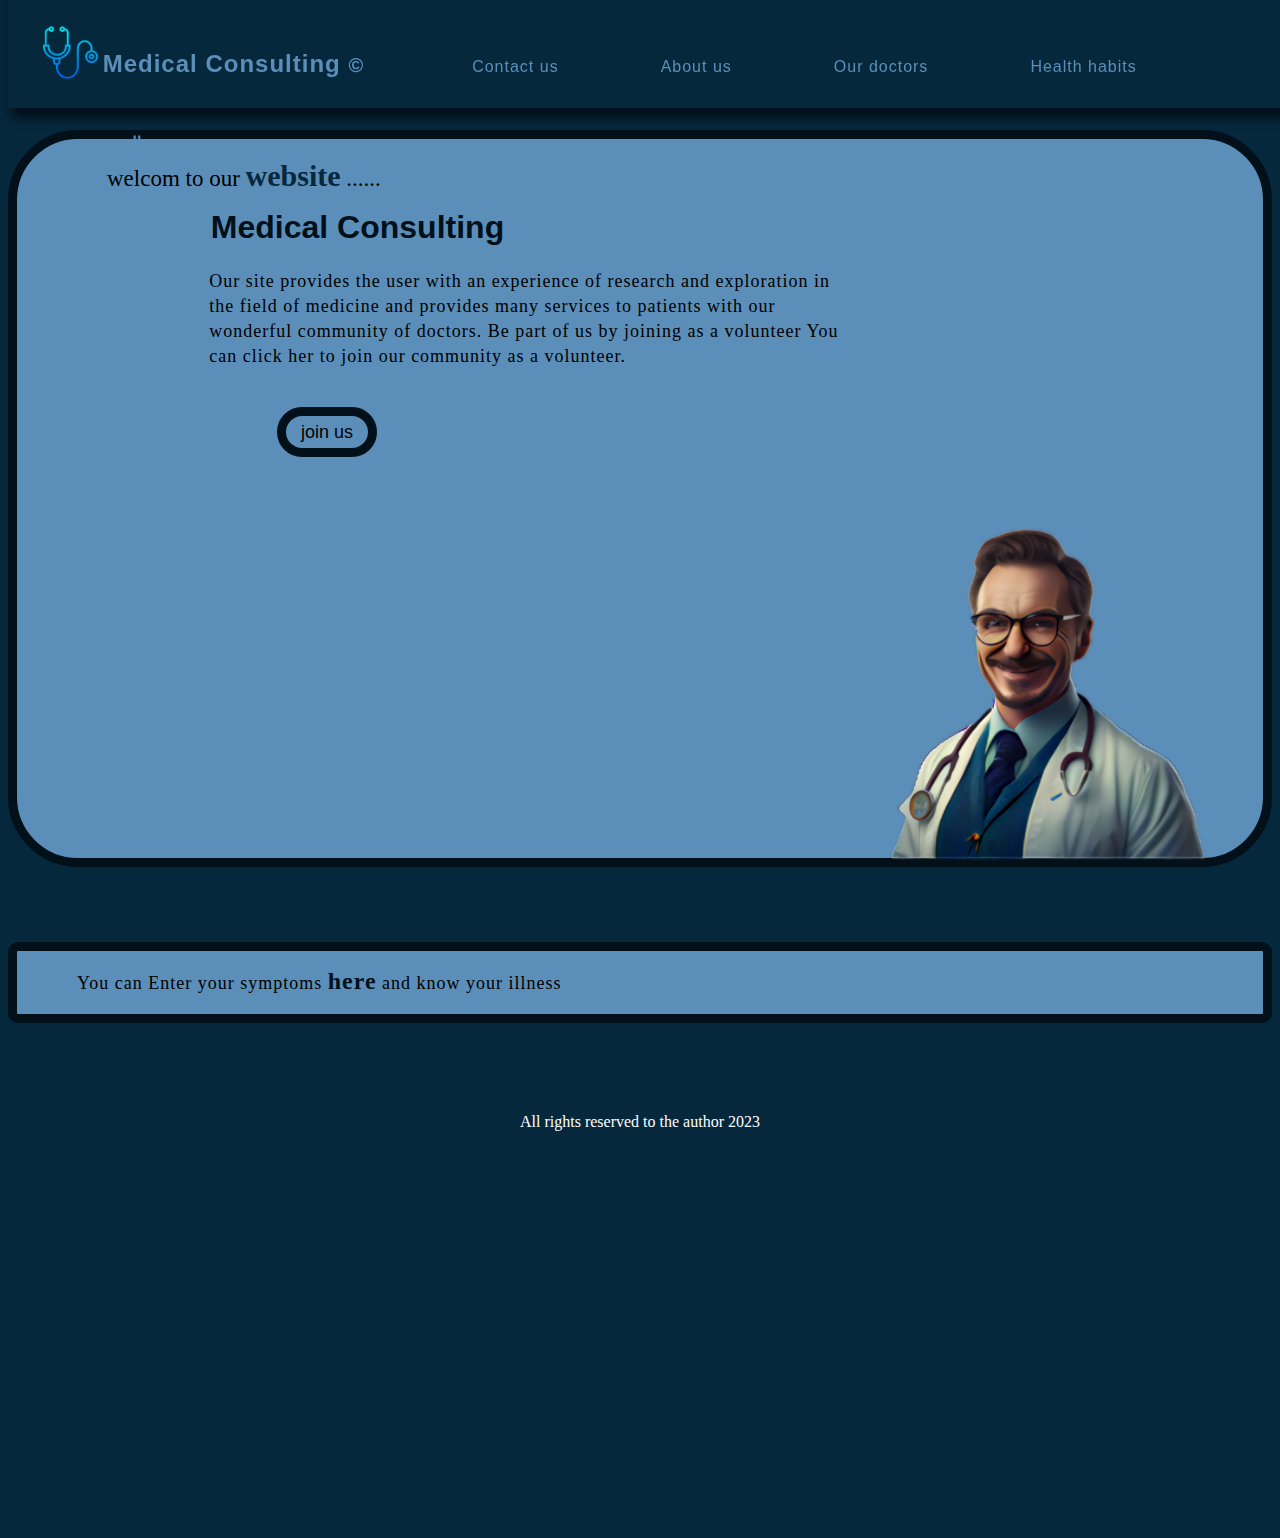
<file: index.html>
<!DOCTYPE html>
<html lang="en">
<head>
    <meta charset="UTF-8">
     <meta name="description" content="Welcom to our great website ">
     <meta name="keywords" content="Doctors,ill,sick,cold,headache,">
     <meta name="Author" content="Kareem Salem">
     <meta  http-equiv="refresh" content="70">
     <title>Medical Consulting</title>
     <link rel="stylesheet" href="index.css">
     <link rel="icon" type="image/png" href="logo2.png">
     <link rel="preconnect" href="https://fonts.googleapis.com">
     <link rel="preconnect" href="https://fonts.gstatic.com" crossorigin>
     <link href="https://fonts.googleapis.com/css2?family=PT+Sans+Narrow&display=swap" rel="stylesheet">
    <script src="index.js">
    </script>
</head>
<body>
    <div>
 <nav>
   <ul>
    <button onclick="location='index.html'">
        <li>
            <img src="logo2.png" alt="logo" title="logo" class="img">
            <span class="logo">
               <strong>Medical Consulting
                <small> &copy;
                </small>
              </strong>
            </span>
        </li>
    </button>
<a href="contact.html"> 
    <li class="mo"> Contact us
    </li>
</a>
<a href="about.html">
    <li class="so">About us
    </li>  
</a>
<a href="our.html">
    <li class="ko">Our doctors
    </li>
</a>         
<a href="health.html" >
    <li class="zo">Health habits
    </li>
</a>
<a href="arabic.html">
    <strong><li>العربية</li></strong>
</a>
</ul>
</nav>
<header dir="rtl">
<small class="title1">...... welcom to our <span class="wel"><strong>website</strong> </span></small>
<h1 class="title">Medical Consulting</h1>
<p class="profile" dir="ltr">Our site provides the user with an experience of research and exploration in the field of 
    medicine and provides many services to patients with our wonderful community of doctors. 
    Be part of us by joining as a volunteer  You can click her to join our community as a volunteer.</p>
 <button class="butt" onclick="location='join.html'" >join us</button>
<img src="8k1.png" alt="doctor" title="doctor" width="350px" class="kk">
</header>
<main>
    <div class="note"><p class="symptoms">
        You can Enter your symptoms <strong><a href= "symptoms.html" class="po">here</a></strong> and know your illness
    </p></div>
</main>
</div>
<p class="copy">All rights reserved to the author 2023</p>
</body>
</html>
</file>
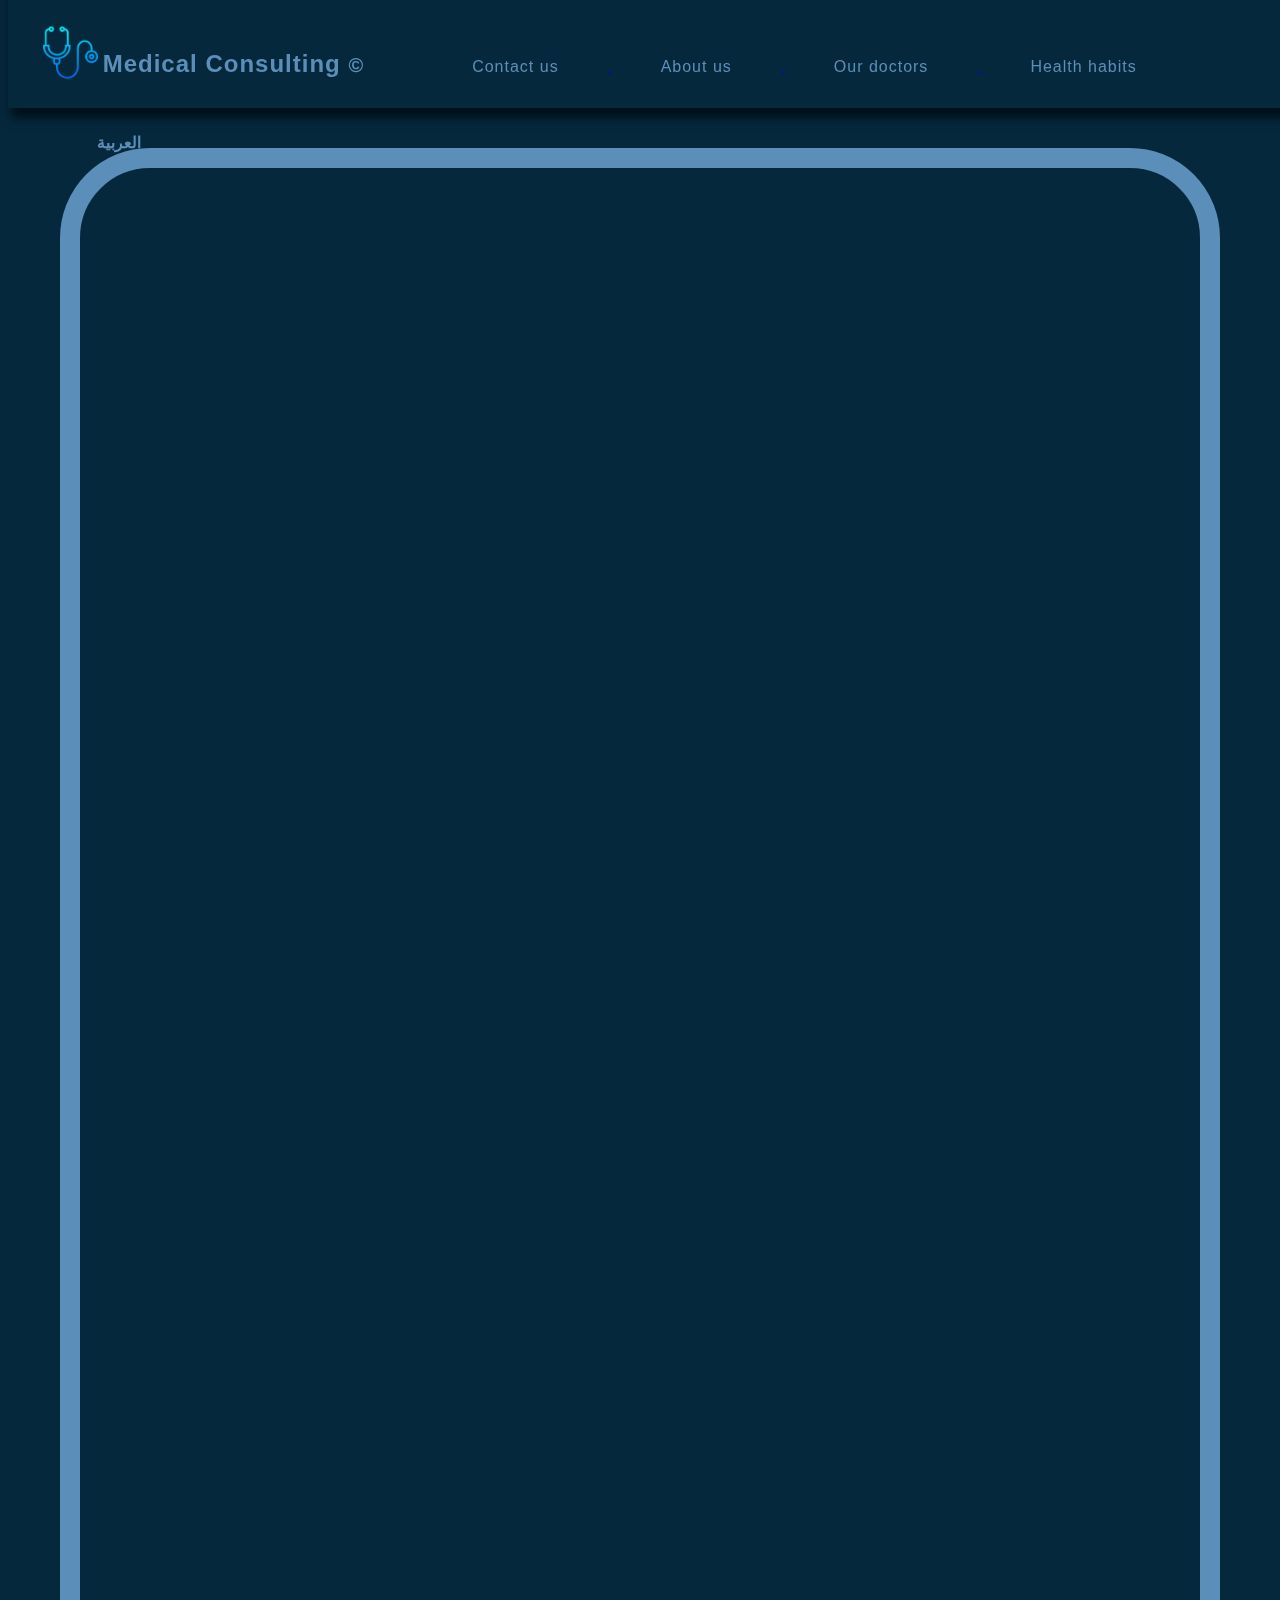
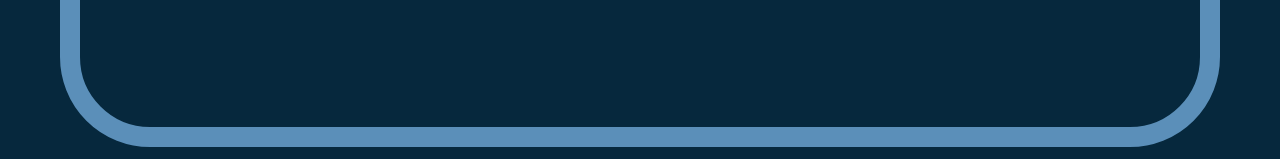
<file: join.html>
<!DOCTYPE html>
<html lang="en">
<head>
    <meta charset="UTF-8">
     <meta name="description" content="Welcom to our great website ">
     <meta name="keywords" content="Doctors,ill,sick,cold,headache,">
     <meta name="Author" content="Kareem Salem">
     <meta  http-equiv="refresh" content="70">
     <title>Medical Consulting</title>
     <link rel="stylesheet" href="join.css">
     <link rel="icon" type="image/png" href="logo2.png">
     <link rel="preconnect" href="https://fonts.googleapis.com">
     <link rel="preconnect" href="https://fonts.gstatic.com" crossorigin>
     <link href="https://fonts.googleapis.com/css2?family=PT+Sans+Narrow&display=swap" rel="stylesheet">
    <script src="index.js">
    </script>
</head>
<body>
 <nav>
   <ul>
    <button onclick="location='index.html'">
        <li>
            <img src="logo2.png" alt="logo" title="logo" class="img">
            <span class="logo">
               <strong>Medical Consulting
                <small> &copy;
                </small>
              </strong>
            </span>
        </li>
    </button>
<a href="contact.html"> 
    <li class="mo"> Contact us
    </li>
</a>
<a href="about.html">
    <li class="so">About us
    </li>  
</a>
<a href="our.html">
    <li class="ko">Our doctors
    </li>
</a>         
<a href="health.html" >
    <li class="zo">Health habits
    </li>
</a>
<a href="arabic.html">
    <strong><li>العربية</li></strong>
</a>
</ul>
</nav>
<main><iframe width="1120px" height="1559px" 
src="https://forms.office.com/Pages/ResponsePage.aspx?id=BNyDwiFqWUijr3qBFwIAY-pk-108IMRDuCkvSy9knfVUQ0pKR0daRUwzM0taNFExMUFQQ0tFSUo3RC4u&embed=true" 
frameborder="0" marginwidth="0" marginheight="0" 
allowfullscreen webkitallowfullscreen mozallowfullscreen msallowfullscreen> </iframe></main>
</body>
</html>
</file>
<file: index.css>
li{
    display: inline-block;
    margin: 20px 49px;
    padding-top: 5px;
    color: #5B8FB9;
    font-family: Arial, Helvetica, sans-serif;
   height: 30px;
   letter-spacing: 1px;
   text-decoration: none;
}
body{
    background-color: #06283D;
    min-height: 1400px;
} 
nav{
    height: 90px;
    background-color: #06283D;
    margin-top: 5px;
    margin-bottom: 40px;
    width: 100%;
    top: -22px;
    height: 125px;
    position: fixed;
    box-shadow: 13px 0 10px 10px #02101a;
    z-index: 90;
}
.img{
    width: 55px;
    margin-left: -60px;
    vertical-align:-8px;
}
.kk{
    margin: 50px 50px -6px ;
}
a:hover
{
    background-color: #02101a;
    border-color: #5B8FB9;
    border-width: 4px;
    border-style:double;
    border-radius: 90px;
    text-decoration: none;
    -webkit-border-radius: 90px;
    -moz-border-radius: 90px;
    -ms-border-radius: 90px;
    -o-border-radius: 90px;
}
header{
    background-color: #5B8FB9;
    border-color: #02101a;
    border-width: 9px;
    border-style: solid;
    border-radius: 70px;
    margin-top: 130px;
    -webkit-border-radius: 70px;
    -moz-border-radius: 70px;
    -ms-border-radius: 70px;
    -o-border-radius: 70px;
}
.logo{
    font-size: x-large;
    color: #5B8FB9;
    margin-left: 0px;
}
button{
    background-color:#06283D ;
    border-width: 0px;
    cursor: pointer;
}
:hover.logo{
    color:#065fa8;
}
.title{
    float: left;
    margin-left: -170px;
    margin-top: 70px;
    color: #02101a;
    font-family: Arial, Helvetica, sans-serif;
}
.title1{
    float: left;
    margin-left: 90px;
    margin-top: 20px;
    font-size: 23px;
}
.wel{
    color: #06283D;
    font-size: 30px;
}
.profile{
    float: left;
    width: 640px;
    margin-top: 130px;
    margin-left: -295px;
    font-size: 18px;
    letter-spacing: 1px;
    line-height: 25px;
}
.butt{
    float: left;
    margin-right: 500px;
    margin-left: 260px;
    margin-top: 20px;
    width: 100px;
    height: 50px;
    font-size: 18px;
    border: #02101a solid 9px;
    background-color:#5B8FB9 ;
    border-radius: 30px;
    width: 100px;
    -webkit-border-radius: 30px;
    -moz-border-radius: 30px;
    -ms-border-radius: 30px;
    -o-border-radius: 30px;
}
a:visited{
    color: #06283D;
}
::selection{
    background-color: #02101a;
    color:#5B8FB9 ;
}
.note{
    border: #02101a solid 9px;
    border-radius: 10px;
    -webkit-border-radius: 10px;
    -moz-border-radius: 10px;
    -ms-border-radius: 10px;
    -o-border-radius: 10px;
    margin-top: 75px;
    background-color: #5B8FB9;
}
.symptoms{
    font-size: 18px;
    letter-spacing: 1px;
    line-height: 25px;
    margin-left: 60px;
}
.po{
    text-decoration: none;
    color: #02101a;
    font-size: 24px;
}
.po:hover{
    color: #5B8FB9;
}
.copy{
    text-align: center;
    color: white;
    margin-top: 90px;
}
</file>
<file: join.css>
li{
    display: inline-block;
    margin: 20px 49px;
    padding-top: 5px;
    color: #5B8FB9;
    font-family: Arial, Helvetica, sans-serif;
   height: 30px;
   letter-spacing: 1px;
   text-decoration: none;
}
body{
    background-color: #06283D;
    min-height: 1000px;

} 
nav{
    height: 90px;
    background-color: #06283D;
    margin-top: 5px;
    margin-bottom: 40px;
    width: 100%;
    top: -22px;
    height: 125px;
    position: fixed;
    box-shadow: 13px 0 10px 10px #02101a;
}
.img{
    width: 55px;
    margin-left: -60px;
    vertical-align:-8px;
}
div{
    display: inline-block;

}
.kk{
    margin: 50px 50px -6px ;
}
a:hover
{
    background-color: #02101a;
    border-color: #5B8FB9;
    border-width: 4px;
    border-style:double;
    border-radius: 90px;
    text-decoration: none;
}
.logo{
    font-size: x-large;
    color: #5B8FB9;
    margin-left: 0px;
}
button{
    background-color:#06283D ;
    border-width: 0px;
    cursor: pointer;
}
:hover.logo{
    color:#065fa8;
}
a:visited{
    color: #06283D;
}
iframe{
    border: #5B8FB9 20px solid ;
    border-radius: 90px;
    -webkit-border-radius: 90px;
    -moz-border-radius: 90px;
    -ms-border-radius: 90px;
    -o-border-radius: 90px;
    margin-top: 140px;
}
main{
    margin-top: 7px;
    text-align: center;
}
</file>
